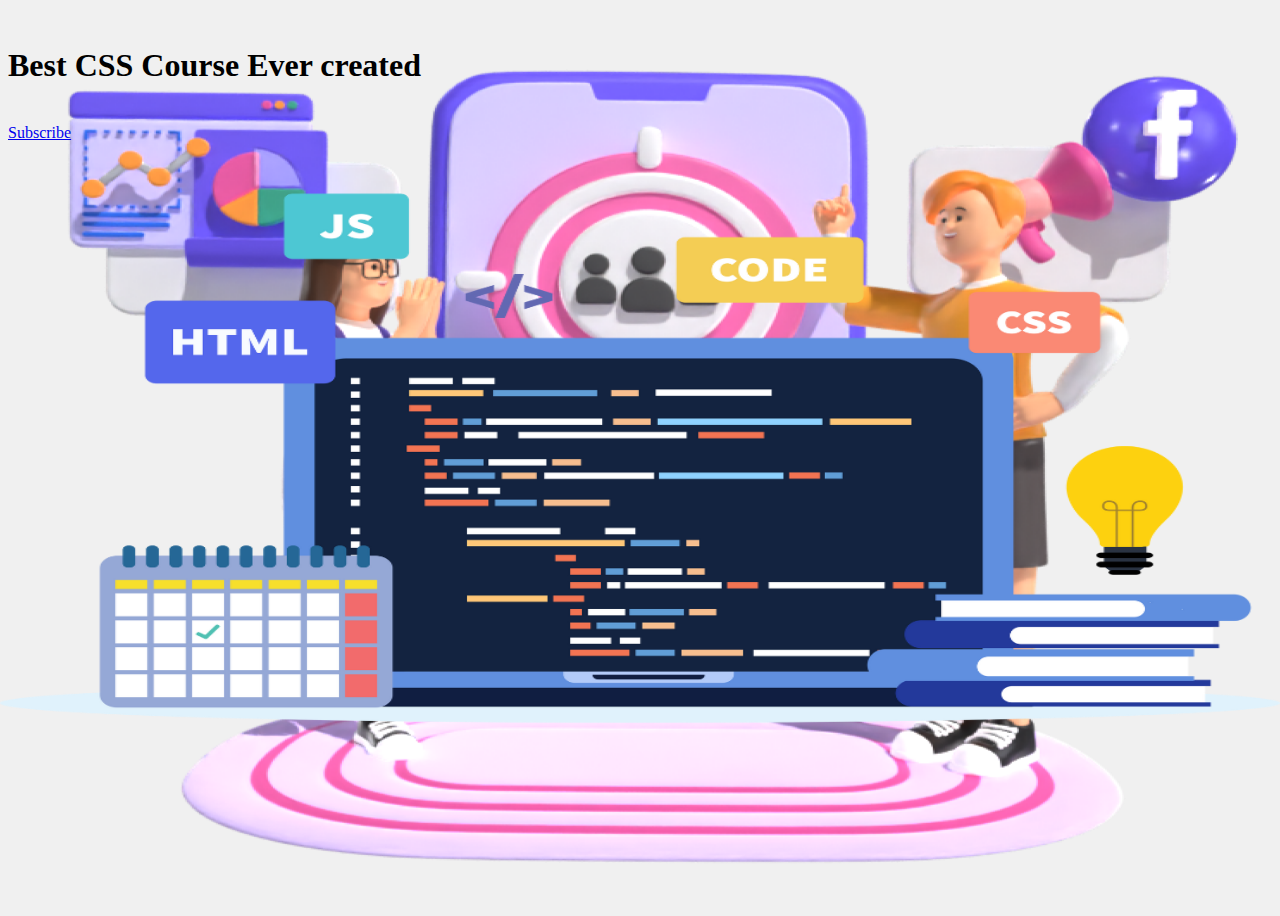
<file: index.html>
<!DOCTYPE html>
<html lang="en">
<head>
    <meta charset="UTF-8">
    <meta name="viewport" content="width=device-width, initial-scale=1.0">
    <title>Color-in-CSS</title>
    <link rel="stylesheet" href="bg-style.css">
</head>
<body>
   <section>
    <br />
    <h1>
        Best CSS Course Ever created
    </h1>
    <br />
    <a href="#" target="_blank" type="button">Subscribe</a>
   </section> 
</body>
</html>
</file>
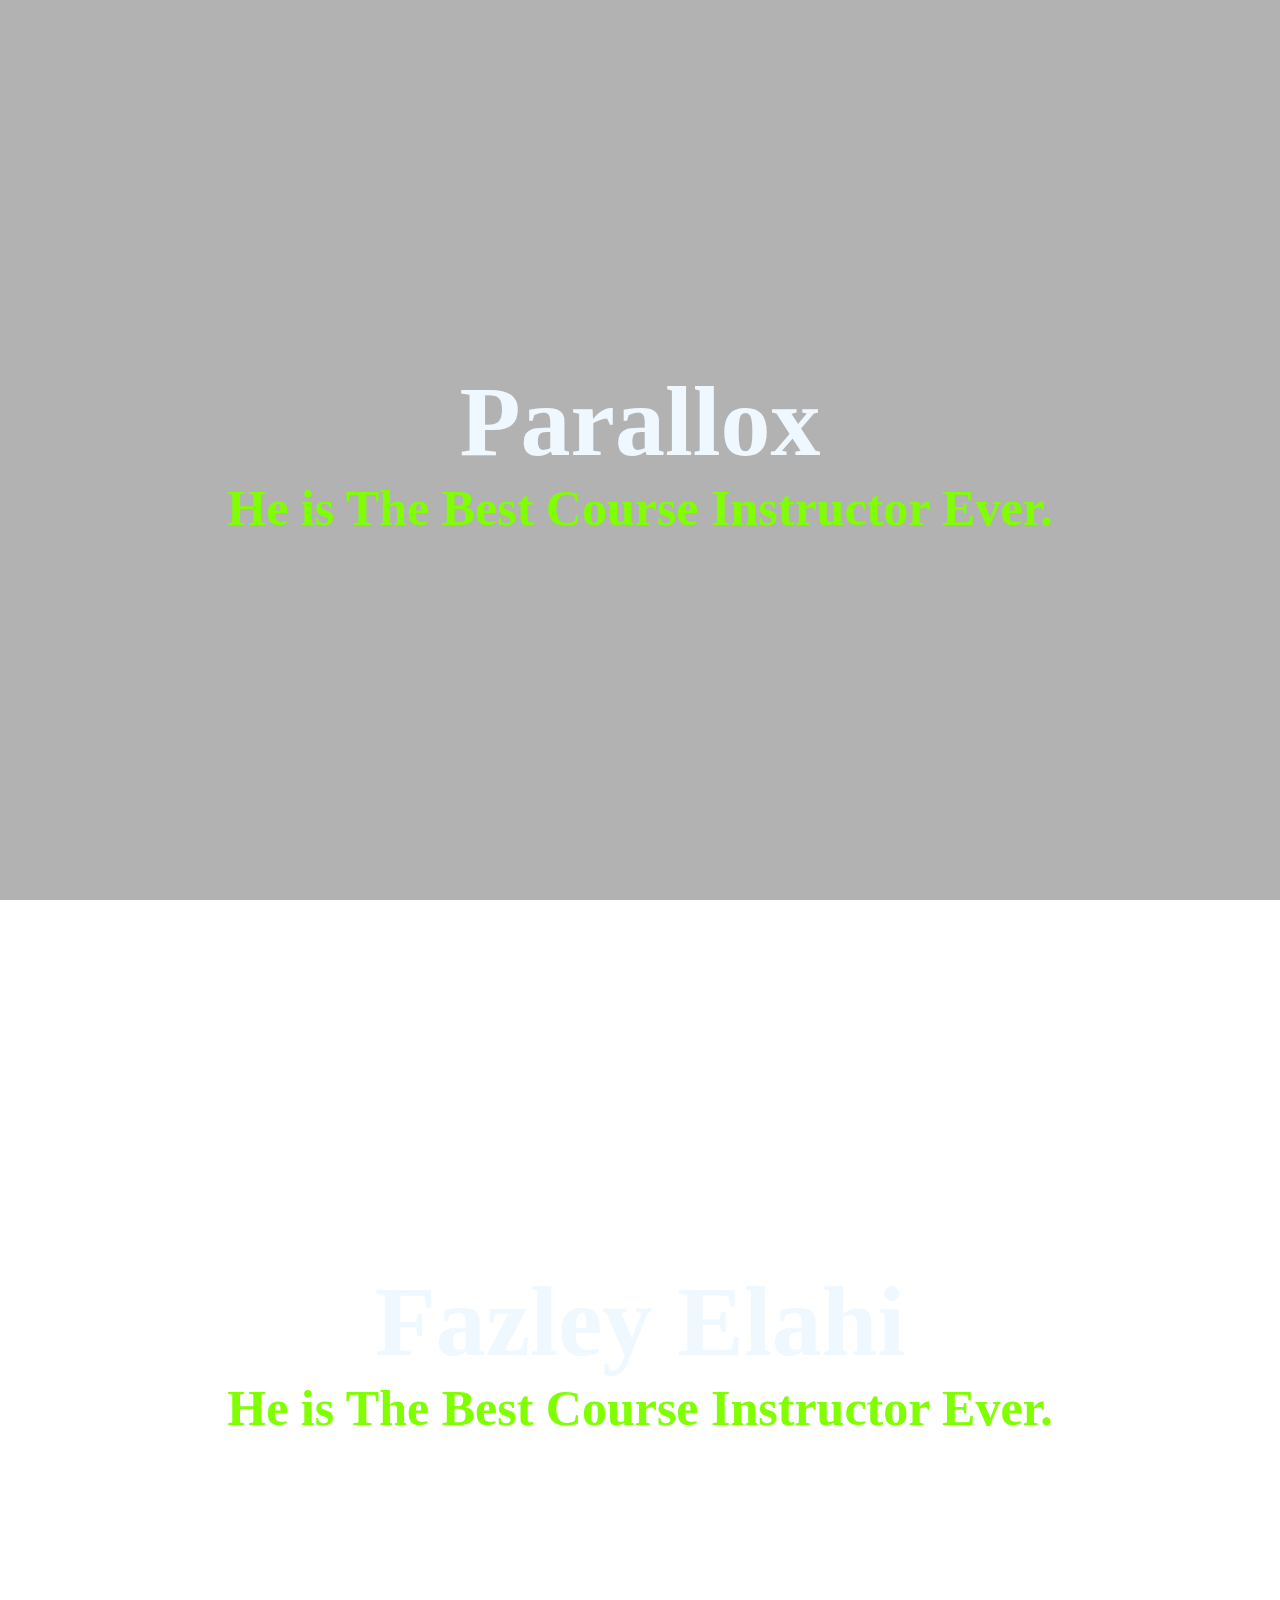
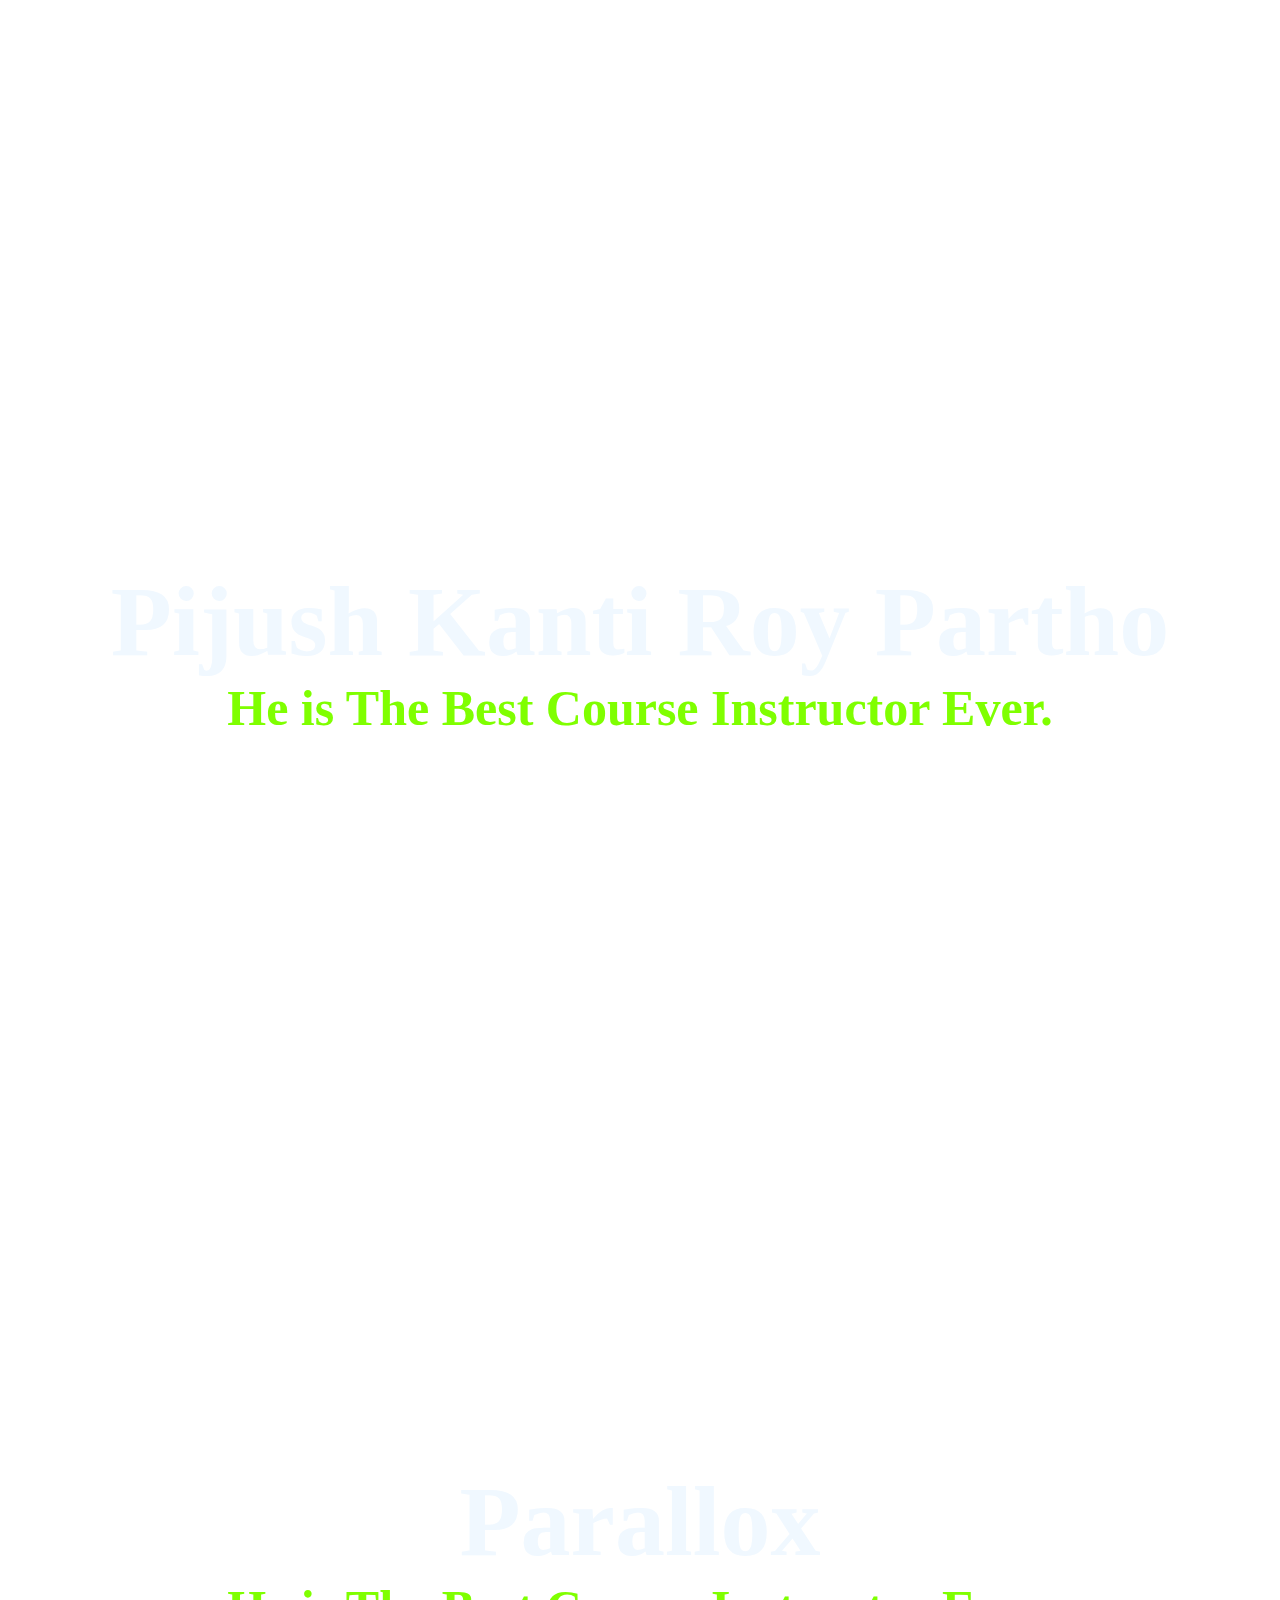
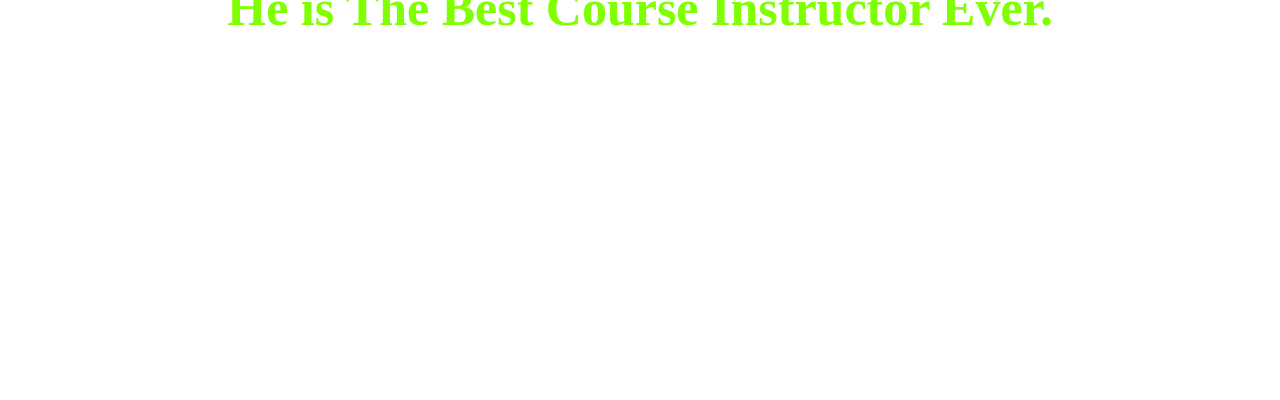
<file: project.html>
<!DOCTYPE html>
<html lang="en">
<head>
  <meta charset="UTF-8">
  <meta name="viewport" content="width=device-width, initial-scale=1.0">
  <title>pallalox Website</title>
  <style>
    *{
      margin:0;
      padding: 0;
      box-sizing: border-box;
      font-family: "jost";
    }

    section{
      width: 100%;
      height: 100vh;
      display: grid;
      place-items: center;
      background-image: linear-gradient(
        rgba(0,0,0,0.3),
        rgba(0,0,0,0.3)
      ),
      url(https://images.pexels.com/photos/1066176/pexels-photo-1066176.jpeg?auto=compress&cs=tinysrgb&w=1260&h=750&dpr=2);
      background-repeat: no-repeat;
      background-size: 100% auto;
      text-align: center;
      background-attachment: fixed;
    }
    h1{
      font-size: 100px;
      font-weight: 600;
      color: aliceblue;
    }
    p{
      font-size: 50px;
      font-weight: 600;
      color: chartreuse;
    }

    .section-2{
      background-repeat: no-repeat;
      background-size: 100% auto;
      background-image: linear-gradient(
        rgba(0,0,0,0.3),
        rgba(0,0,0,0.3)
      ),
      url(https://images.pexels.com/photos/1765126/pexels-photo-1765126.jpeg?auto=compress&cs=tinysrgb&w=800&lazy=load);
      background-attachment: fixed;

    }
    .section-3{
      background-repeat: no-repeat;
      background-size: 100% auto;
      background-image: linear-gradient(
        rgba(0,0,0,0.3),
        rgba(0,0,0,0.3)
      ),
      url(https://images.pexels.com/photos/4055049/pexels-photo-4055049.jpeg?auto=compress&cs=tinysrgb&w=1260&h=750&dpr=2);
      background-attachment: fixed;

    }
    .section-4{
      background-repeat: no-repeat;
      background-size: 100% auto;
      background-image: linear-gradient(
        rgba(0,0,0,0.3),
        rgba(0,0,0,0.3)
      ),
      url(https://images.pexels.com/photos/1447915/pexels-photo-1447915.jpeg?auto=compress&cs=tinysrgb&w=800&lazy=load);
      background-attachment: fixed;

    }
  </style>
</head>
<body>
  <section>
    <div>
      <h1>Parallox</h1>
      <p>He is The Best Course Instructor Ever.</p>
    </div>
  </section>
  <section class="section-2">
    <div>
      <h1>Fazley Elahi</h1>
      <p>He is The Best Course Instructor Ever.</p>
    </div>
  </section>
  <section class="section-3">
    <div>
      <h1>Pijush Kanti Roy Partho</h1>
      <p>He is The Best Course Instructor Ever.</p>
    </div>
  </section>
  <section class="section-4">
    <div>
      <h1>Parallox</h1>
      <p>He is The Best Course Instructor Ever.</p>
    </div>
  </section>
</body>
</html>
</file>
<file: bg-style.css>
/** ------------------------------------- -->
/**  BACKGROUND PROPERTY IN CSS  
/** ---------------------------------------- -->

/*? background-color: Sets the background color of an element.
Example: background-color: #FF5733; */

/*? background-image: Specifies an image to be used as the background. */
/* Example: background-image: url('image.jpg'); */

/*? background-repeat: Determines how the background image repeats. */
/* Values: repeat, repeat-x, repeat-y, no-repeat.
Example: background-repeat: repeat-x; */

/*? background-position: Sets the starting position of the background image. */
/* Values: Coordinates like top left, center center, bottom right, percentages, or length values. */
/* Example: background-position: center center; */

/*? background-size: Defines the size of the background image. */
/* Values: auto, cover, contain, percentages, or length values. */
/* Example: background-size: cover; */

/*? background-attachment: Specifies if the background image scrolls with the content.; */
/* Values: scroll, fixed, local.
Example: background-attachment: fixed; */

/** ------------------------------------- -->
/**  BACKGROUND PROPERTY IN CSS3  
/** ---------------------------------------- -->

/*? background-blend-mode: Applies blending modes to the background image and color. */
/* Values: Various blending mode keywords like multiply, screen, overlay.
Example: background-blend-mode: multiply; */

body {
    width: 100%;
    height: 100vh;
    background-color: hsl(0, 0%, 94%);
    background-image: url("../images/css.png"), url("../images/hero.png");
    background-repeat: no-repeat;
    background-size: 100% 100%;
    background-position: left bottom;
    /* background-blend-mode: difference; */
  }
  
  /** ------------------------------------- -->
  /**  INTERVIEW QUESTIONS  
  /** ---------------------------------------- -->
  
  /*? 1: How can you set a background image for an element using CSS? */
  /* You can set a background image using the background-image property, like this: */
  /* background-image: url('image.jpg'); */
  
  /*? 2: How can you make a background image cover the entire element without distortion? */
  /* You can use background-size: cover; to make the background image cover the entire element while maintaining its aspect ratio. This ensures that the image fills the container without distortion. */
  
  /*? 3: How can you apply multiple background images to a single element? */
  /* background-image property and using a comma to separate them. For example: */
  /* css background-image: url('image1.jpg'), url('image2.jpg'); */
  
  /*? 4: What is the property that is used for controlling image-scroll? */
</file>
